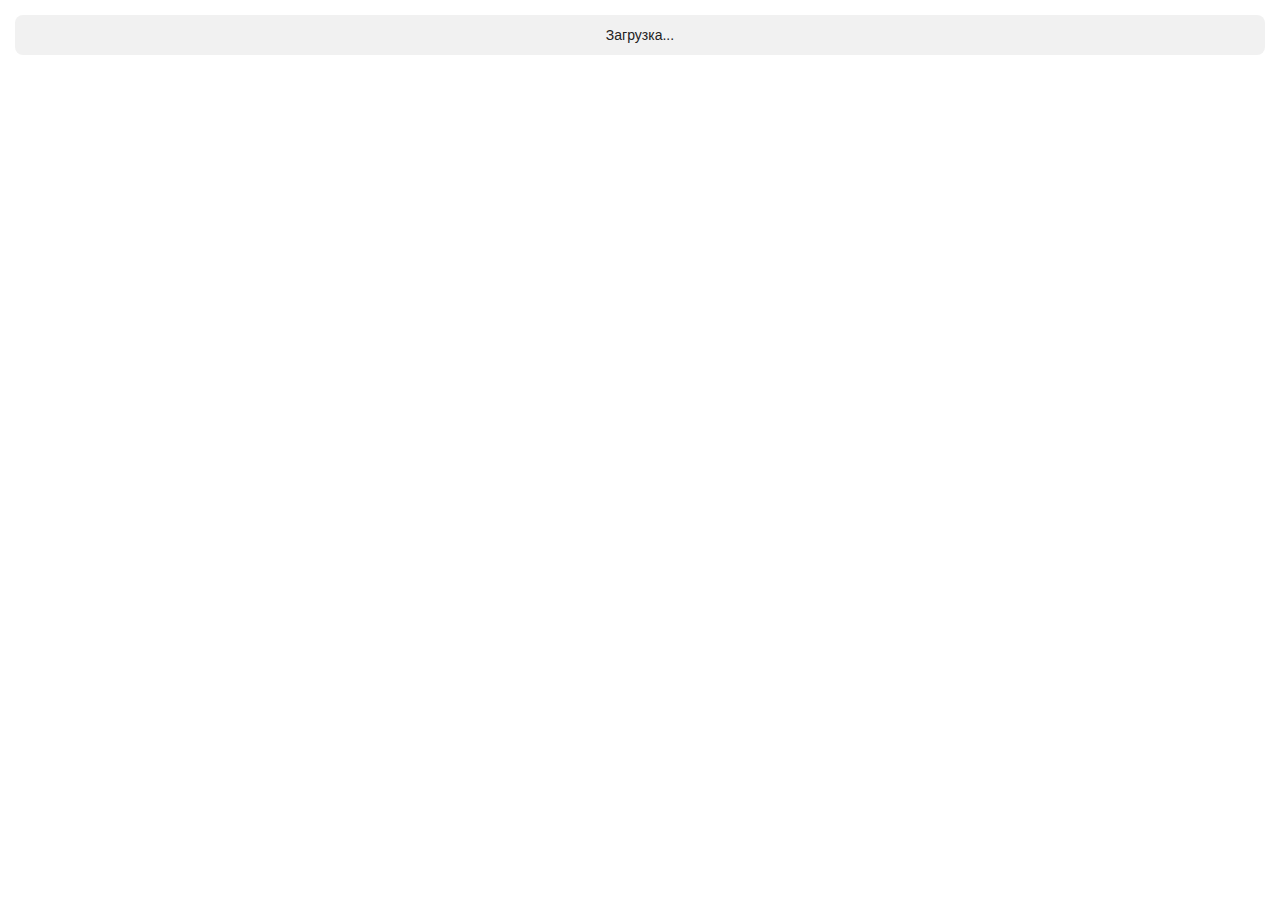
<file: app/static/index.html>
<!DOCTYPE html>
<html lang="ru">
<head>
    <meta charset="UTF-8">
    <meta name="viewport" content="width=device-width, initial-scale=1.0, user-scalable=no, viewport-fit=cover">
    <title>Бронирование</title>
    <style>
        :root {
            --tg-bg: var(--tg-theme-bg-color, #ffffff);
            --tg-text: var(--tg-theme-text-color, #222222);
            --tg-hint: var(--tg-theme-hint-color, #999999);
            --tg-button: var(--tg-theme-button-color, #2481cc);
            --tg-button-text: var(--tg-theme-button-text-color, #ffffff);
            --tg-secondary-bg: var(--tg-theme-secondary-bg-color, #f1f1f1);
            /* --- ИСПРАВЛЕНИЕ №3: Новый цвет для забронированных дат --- */
            --color-booked: #e0e0e0; 
        }
        /* --- ИСПРАВЛЕНИЕ №1: Решаем проблему со скроллингом на iOS --- */
        html, body {
            height: auto; 
            min-height: 100%;
        }
        body {
            font-family: -apple-system, BlinkMacSystemFont, 'Segoe UI', Roboto, Helvetica, Arial, sans-serif;
            background-color: var(--tg-bg);
            color: var(--tg-text);
            margin: 0;
            padding: 15px;
            box-sizing: border-box;
            -webkit-font-smoothing: antialiased;
        }
        .calendar-month-container { margin-bottom: 25px; }
        .calendar-header { text-align: center; padding: 10px 5px; }
        .calendar-month-year { font-weight: 600; font-size: 18px; }
        .calendar-grid { display: grid; grid-template-columns: repeat(7, 1fr); gap: 5px; }
        .calendar-day, .calendar-weekday { display: flex; justify-content: center; align-items: center; text-align: center; border-radius: 50%; }
        .calendar-weekday { height: 30px; color: var(--tg-hint); font-size: 12px; }
        .calendar-day { cursor: pointer; border: 1px solid transparent; transition: background-color 0.2s, color 0.2s; flex-direction: column; padding: 2px 0; height: 44px; }
        .day-number { font-size: 15px; font-weight: 500; }
        .day-price { font-size: 9px; color: var(--tg-hint); }
        .calendar-day:not(.disabled):hover { background-color: var(--tg-secondary-bg); }
        .calendar-day.selected, .calendar-day.start-range, .calendar-day.end-range { background-color: var(--tg-button); color: var(--tg-button-text); border-color: var(--tg-button); }
        .calendar-day.selected .day-price, .calendar-day.start-range .day-price, .calendar-day.end-range .day-price { color: var(--tg-button-text); }
        .calendar-day.in-range { background-color: var(--tg-secondary-bg); color: var(--tg-text); border-radius: 0; }
        .calendar-day.disabled { color: var(--tg-hint); cursor: not-allowed; opacity: 0.6; }
        .calendar-day.disabled .day-number { text-decoration: line-through; }
        .calendar-day.padding { visibility: hidden; }
        /* --- ИСПРАВЛЕНИЕ №3: Стиль для забронированных дат --- */
        .calendar-day.booked {
            background-color: var(--color-booked);
        }
        /* --- ИСПРАВЛЕНИЕ №2: Убираем нижнюю панель, т.к. будем использовать нативную кнопку --- */
        .sticky-footer {
            padding-bottom: 15px; /* Оставляем отступ, чтобы контент не прилипал к низу */
        }
        .info-panel { text-align: center; padding: 12px; border-radius: 8px; font-size: 14px; background-color: var(--tg-secondary-bg); }
    </style>
</head>
<body>

    <div id="calendar-body"></div>
    <!-- --- ИСПРАВЛЕНИЕ №2: Убираем HTML-кнопку и ее контейнер --- -->
    <div class="sticky-footer">
        <div class="info-panel" id="info-panel">Загрузка...</div>
    </div>

    <script src="https://telegram.org/js/telegram-web-app.js"></script>
    <script>
        document.addEventListener('DOMContentLoaded', function () {
            const tg = window.Telegram.WebApp;
            tg.ready();
            tg.expand();

            const calendarBody = document.getElementById('calendar-body');
            const infoPanel = document.getElementById('info-panel');
            
            // --- ИСПРАВЛЕНИЕ №2: Настраиваем нативную главную кнопку ---
            tg.MainButton.setText('Выберите даты');
            tg.MainButton.disable();
            tg.MainButton.onClick(onConfirmClick);

            let currentMonth = new Date().getMonth();
            let currentYear = new Date().getFullYear();
            let calendarData = {}; 
            let checkinDate = null;
            let checkoutDate = null;
            let isLoading = false; 

            const monthNames = ["Январь", "Февраль", "Март", "Апрель", "Май", "Июнь", "Июль", "Август", "Сентябрь", "Октябрь", "Ноябрь", "Декабрь"];
            const dayNames = ["Пн", "Вт", "Ср", "Чт", "Пт", "Сб", "Вс"];

            function fetchAndRenderMonth(year, month) {
                if (isLoading) return;
                isLoading = true;
                const urlParams = new URLSearchParams(window.location.search);
                const propertyId = urlParams.get('property_id');
                if (!propertyId) {
                    infoPanel.textContent = "Ошибка: не найден ID объекта.";
                    return;
                }
                const fetchUrl = `/api/calendar_data/${propertyId}?year=${year}&month=${month + 1}`;
                fetch(fetchUrl, { headers: { 'ngrok-skip-browser-warning': 'true' } })
                    .then(response => response.json())
                    .then(data => {
                        data.forEach(dayInfo => { calendarData[dayInfo.date] = { status: dayInfo.status, price: dayInfo.price }; });
                        renderMonth(year, month);
                        isLoading = false;
                        updateUI();
                    })
                    .catch(error => {
                        console.error('Ошибка загрузки:', error);
                        infoPanel.textContent = "Ошибка загрузки данных.";
                        isLoading = false;
                    });
            }
            
            function renderMonth(year, month) {
                const monthContainerId = `month-${year}-${month}`;
                if (document.getElementById(monthContainerId)) return;
                const monthContainer = document.createElement('div');
                monthContainer.className = 'calendar-month-container';
                monthContainer.id = monthContainerId;
                const header = document.createElement('div');
                header.className = 'calendar-header';
                header.innerHTML = `<span class="calendar-month-year">${monthNames[month]} ${year}</span>`;
                monthContainer.appendChild(header);
                const weekdaysGrid = document.createElement('div');
                weekdaysGrid.className = 'calendar-grid';
                dayNames.forEach(day => { weekdaysGrid.innerHTML += `<div class="calendar-weekday">${day}</div>`; });
                monthContainer.appendChild(weekdaysGrid);
                const calendarGrid = document.createElement('div');
                calendarGrid.className = 'calendar-grid';
                const firstDayOfMonth = new Date(year, month, 1).getDay();
                const daysInMonth = new Date(year, month + 1, 0).getDate();
                const startingDay = (firstDayOfMonth === 0) ? 6 : firstDayOfMonth - 1;
                for (let i = 0; i < startingDay; i++) { calendarGrid.innerHTML += '<div class="calendar-day padding"></div>'; }
                for (let day = 1; day <= daysInMonth; day++) {
                    const currentDate = new Date(year, month, day);
                    const currentDateStr = currentDate.toISOString().split('T')[0];
                    const dayData = calendarData[currentDateStr];
                    const dayEl = document.createElement('div');
                    dayEl.className = 'calendar-day';
                    dayEl.dataset.date = currentDateStr;
                    let dayNumberHTML = `<div class="day-number">${day}</div>`;
                    let dayPriceHTML = '';
                    if (dayData) {
                        // --- ИСПРАВЛЕНИЕ №3: Добавляем отдельные классы для статусов ---
                        if (dayData.status !== 'available') {
                            dayEl.classList.add('disabled');
                            if (dayData.status === 'booked') {
                                dayEl.classList.add('booked');
                            }
                        } else {
                            dayPriceHTML = `<div class="day-price">${dayData.price ? `${dayData.price}` : ''}</div>`;
                            dayEl.addEventListener('click', onDayClick);
                        }
                    }
                    dayEl.innerHTML = dayNumberHTML + dayPriceHTML;
                    calendarGrid.appendChild(dayEl);
                }
                monthContainer.appendChild(calendarGrid);
                calendarBody.appendChild(monthContainer);
            }
            
            function onDayClick(event) {
                const selectedDateStr = event.currentTarget.dataset.date;
                if (checkinDate && checkoutDate) {
                    checkinDate = selectedDateStr;
                    checkoutDate = null;
                } else if (checkinDate) {
                    const selectedD = new Date(selectedDateStr);
                    const checkinD = new Date(checkinDate);
                    if (selectedD > checkinD) {
                        if (isRangeAvailable(checkinDate, selectedDateStr)) {
                            checkoutDate = selectedDateStr;
                        } else {
                            tg.showAlert('Выбранный диапазон содержит занятые даты. Пожалуйста, выберите другой период.');
                            checkinDate = selectedDateStr;
                            checkoutDate = null;
                        }
                    } else {
                        checkinDate = selectedDateStr;
                        checkoutDate = null;
                    }
                } else {
                    checkinDate = selectedDateStr;
                }
                updateUI();
            }

            function isRangeAvailable(startStr, endStr) {
                const start = new Date(startStr);
                const end = new Date(endStr);
                for (let d = new Date(start); d < end; d.setDate(d.getDate() + 1)) {
                    const dateStr = d.toISOString().split('T')[0];
                    if (calendarData[dateStr] && calendarData[dateStr].status !== 'available') { return false; }
                }
                return true;
            }

            function updateUI() {
                document.querySelectorAll('.calendar-day[data-date]').forEach(cell => {
                    cell.classList.remove('selected', 'in-range', 'start-range', 'end-range');
                    const cellDateStr = cell.dataset.date;
                    if (checkinDate && checkoutDate) {
                        const checkin = new Date(checkinDate);
                        const checkout = new Date(checkoutDate);
                        const current = new Date(cellDateStr);
                        if (current >= checkin && current <= checkout) {
                            cell.classList.add('in-range');
                            if (current.getTime() === checkin.getTime()) cell.classList.add('start-range');
                            if (current.getTime() === checkout.getTime()) cell.classList.add('end-range');
                        }
                    } else if (checkinDate && cellDateStr === checkinDate) {
                        cell.classList.add('selected');
                    }
                });

                if (!checkinDate) {
                    infoPanel.textContent = 'Выберите дату заезда';
                    tg.MainButton.disable();
                    tg.MainButton.hide();
                } else if (!checkoutDate) {
                    infoPanel.textContent = `Заезд: ${formatDate(checkinDate)}. Теперь выберите дату выезда.`;
                    tg.MainButton.disable();
                    tg.MainButton.show();
                } else {
                    const { total, nights } = calculateTotal();
                    if (nights > 0) {
                        infoPanel.textContent = `Итоговая стоимость за ${nights} ночей`;
                        // --- ИСПРАВЛЕНИЕ №2: Управляем нативной кнопкой ---
                        tg.MainButton.setText(`Подтвердить за ${total} руб.`);
                        tg.MainButton.enable();
                        tg.MainButton.show();
                    } else {
                        infoPanel.textContent = 'Выберите дату выезда позже даты заезда.';
                        tg.MainButton.disable();
                        tg.MainButton.show();
                    }
                }
            }
            
            function calculateTotal() {
                let total = 0;
                let nights = 0;
                const start = new Date(checkinDate);
                const end = new Date(checkoutDate);
                for (let d = new Date(start); d < end; d.setDate(d.getDate() + 1)) {
                    const dateStr = d.toISOString().split('T')[0];
                    if (calendarData[dateStr] && calendarData[dateStr].price) {
                        total += calendarData[dateStr].price;
                        nights++;
                    }
                }
                return { total, nights };
            }

            function formatDate(dateStr) {
                const [_, month, day] = dateStr.split('-');
                return `${day}.${month}`;
            }

            window.addEventListener('scroll', () => {
                if (!isLoading && (window.innerHeight + window.scrollY) >= document.body.offsetHeight - 150) {
                   currentMonth++;
                   if (currentMonth > 11) { currentMonth = 0; currentYear++; }
                   fetchAndRenderMonth(currentYear, currentMonth);
                }
            });

            // --- ИСПРАВЛЕНИЕ №2: Новая функция для обработки клика на нативную кнопку ---
            function onConfirmClick() {
                if (!tg.MainButton.isActive || !tg.MainButton.isVisible) return;
                if (checkinDate && checkoutDate) {
                    const { total } = calculateTotal();
                    const dataToSend = {
                        property_id: new URLSearchParams(window.location.search).get('property_id'),
                        checkin_date: checkinDate,
                        checkout_date: checkoutDate,
                        total_price: total
                    };
                    tg.sendData(JSON.stringify(dataToSend));
                    // tg.close() можно не вызывать, sendData часто делает это сама
                }
            }

            function main() {
                fetchAndRenderMonth(currentYear, currentMonth);
                let nextMonth = currentMonth + 1, nextYear = currentYear;
                if (nextMonth > 11) { nextMonth = 0; nextYear++; }
                fetchAndRenderMonth(nextYear, nextMonth);
            }
            main();
        });
    </script>
</body>
</html>
</file>
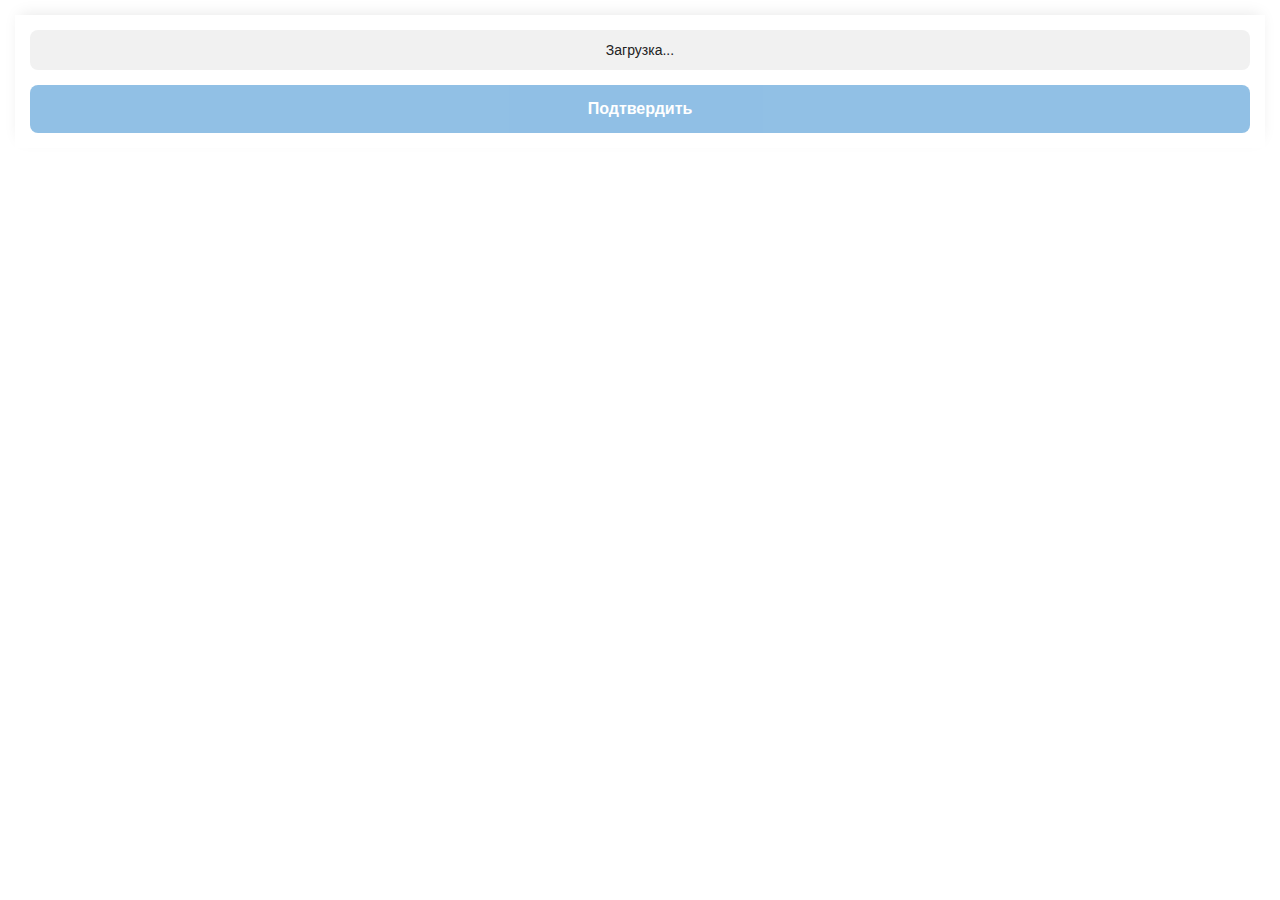
<file: src/static/index.html>
<!DOCTYPE html>
<html lang="ru">
<head>
    <meta charset="UTF-8">
    <meta name="viewport" content="width=device-width, initial-scale=1.0, user-scalable=no, viewport-fit=cover">
    <title>Бронирование</title>
    <style>
        :root {
            --tg-bg: var(--tg-theme-bg-color, #ffffff);
            --tg-text: var(--tg-theme-text-color, #222222);
            --tg-hint: var(--tg-theme-hint-color, #999999);
            --tg-button: var(--tg-theme-button-color, #2481cc);
            --tg-button-text: var(--tg-theme-button-text-color, #ffffff);
            --tg-secondary-bg: var(--tg-theme-secondary-bg-color, #f1f1f1);
            --color-booked: #e0e0e0; 
        }
        html, body { height: auto; min-height: 100%; }
        body {
            font-family: -apple-system, BlinkMacSystemFont, 'Segoe UI', Roboto, Helvetica, Arial, sans-serif;
            background-color: var(--tg-bg);
            color: var(--tg-text);
            margin: 0;
            padding: 15px;
            box-sizing: border-box;
            -webkit-font-smoothing: antialiased;
        }
        .calendar-month-container { margin-bottom: 25px; }
        .calendar-header { text-align: center; padding: 10px 5px; }
        .calendar-month-year { font-weight: 600; font-size: 18px; }
        .calendar-grid { display: grid; grid-template-columns: repeat(7, 1fr); gap: 5px; }
        .calendar-day, .calendar-weekday { display: flex; justify-content: center; align-items: center; text-align: center; border-radius: 50%; }
        .calendar-weekday { height: 30px; color: var(--tg-hint); font-size: 12px; }
        .calendar-day { cursor: pointer; border: 1px solid transparent; transition: background-color 0.2s, color 0.2s; flex-direction: column; padding: 2px 0; height: 44px; }
        .day-number { font-size: 15px; font-weight: 500; }
        .day-price { font-size: 9px; color: var(--tg-hint); }
        .calendar-day:not(.disabled):hover { background-color: var(--tg-secondary-bg); }
        .calendar-day.selected, .calendar-day.start-range, .calendar-day.end-range { background-color: var(--tg-button); color: var(--tg-button-text); border-color: var(--tg-button); }
        .calendar-day.selected .day-price, .calendar-day.start-range .day-price, .calendar-day.end-range .day-price { color: var(--tg-button-text); }
        .calendar-day.in-range { background-color: var(--tg-secondary-bg); color: var(--tg-text); border-radius: 0; }
        .calendar-day.disabled { color: var(--tg-hint); cursor: not-allowed; opacity: 0.6; }
        .calendar-day.disabled .day-number { text-decoration: line-through; }
        .calendar-day.padding { visibility: hidden; }
        .calendar-day.booked { background-color: var(--color-booked); }
        .sticky-footer { position: sticky; bottom: 0; left: 0; right: 0; padding: 15px; background-color: var(--tg-bg); box-shadow: 0 -5px 15px -5px rgba(0,0,0,0.1); }
        .info-panel { text-align: center; padding: 12px; border-radius: 8px; font-size: 14px; background-color: var(--tg-secondary-bg); margin-bottom: 15px; }
        #confirm-button { font-family: inherit; font-weight: 600; font-size: 16px; width: 100%; padding: 15px; border: none; border-radius: 8px; cursor: pointer; background-color: var(--tg-button); color: var(--tg-button-text); }
        #confirm-button:disabled { opacity: 0.5; cursor: not-allowed; }
    </style>
</head>
<body>

    <div id="calendar-body"></div>
    <div class="sticky-footer">
        <div class="info-panel" id="info-panel">Загрузка...</div>
        <button id="confirm-button" disabled>Подтвердить</button>
    </div>

    <script src="https://telegram.org/js/telegram-web-app.js"></script>
    <script>
        document.addEventListener('DOMContentLoaded', function () {
            const tg = window.Telegram.WebApp;
            tg.ready();
            tg.expand();

            const calendarBody = document.getElementById('calendar-body');
            const infoPanel = document.getElementById('info-panel');
            const confirmButton = document.getElementById('confirm-button');
            
            let currentYear, currentMonth;
            let calendarData = {}; 
            let checkinDate = null;
            let checkoutDate = null;
            let isLoading = false; 

            const monthNames = ["Январь", "Февраль", "Март", "Апрель", "Май", "Июнь", "Июль", "Август", "Сентябрь", "Октябрь", "Ноябрь", "Декабрь"];
            const dayNames = ["Пн", "Вт", "Ср", "Чт", "Пт", "Сб", "Вс"];

            async function fetchAndRenderMonth(year, month) {
                if (isLoading) return;
                isLoading = true;
                try {
                    const urlParams = new URLSearchParams(window.location.search);
                    const propertyId = urlParams.get('property_id');
                    if (!propertyId) { throw new Error("Не найден ID объекта в URL."); }
                    const fetchUrl = `/api/calendar_data/${propertyId}?year=${year}&month=${month + 1}`;
                    const response = await fetch(fetchUrl);
                    if (!response.ok) { throw new Error(`Ошибка сети: ${response.status}`); }
                    const data = await response.json();
                    if (!Array.isArray(data)) { throw new Error("API вернул некорректные данные."); }
                    data.forEach(dayInfo => { calendarData[dayInfo.date] = { status: dayInfo.status, price: dayInfo.price }; });
                    renderMonth(year, month);
                    updateUI();
                } catch (error) {
                    console.error('Критическая ошибка при загрузке календаря:', error);
                    infoPanel.textContent = "Ошибка загрузки данных. Попробуйте позже.";
                    confirmButton.disabled = true; 
                } finally {
                    isLoading = false;
                }
            }
            
            function renderMonth(year, month) {
                const monthContainerId = `month-${year}-${month}`;
                if (document.getElementById(monthContainerId)) return;
                const monthContainer = document.createElement('div');
                monthContainer.className = 'calendar-month-container';
                monthContainer.id = monthContainerId;
                const header = document.createElement('div');
                header.className = 'calendar-header';
                header.innerHTML = `<span class="calendar-month-year">${monthNames[month]} ${year}</span>`;
                monthContainer.appendChild(header);
                const weekdaysGrid = document.createElement('div');
                weekdaysGrid.className = 'calendar-grid';
                dayNames.forEach(day => { weekdaysGrid.innerHTML += `<div class="calendar-weekday">${day}</div>`; });
                monthContainer.appendChild(weekdaysGrid);
                const calendarGrid = document.createElement('div');
                calendarGrid.className = 'calendar-grid';
                const firstDayOfMonth = new Date(year, month, 1).getDay();
                const daysInMonth = new Date(year, month + 1, 0).getDate();
                const startingDay = (firstDayOfMonth === 0) ? 6 : firstDayOfMonth - 1;
                for (let i = 0; i < startingDay; i++) { calendarGrid.innerHTML += '<div class="calendar-day padding"></div>'; }
                for (let day = 1; day <= daysInMonth; day++) {
                    const currentDate = new Date(year, month, day);
                    const currentDateStr = currentDate.toISOString().split('T')[0];
                    const dayData = calendarData[currentDateStr];
                    const dayEl = document.createElement('div');
                    dayEl.className = 'calendar-day';
                    dayEl.dataset.date = currentDateStr;
                    let dayNumberHTML = `<div class="day-number">${day}</div>`;
                    let dayPriceHTML = '';
                    if (dayData) {
                        if (dayData.status !== 'available') {
                            dayEl.classList.add('disabled');
                            if (dayData.status === 'booked') { dayEl.classList.add('booked'); }
                        } else {
                            dayPriceHTML = `<div class="day-price">${dayData.price ? `${dayData.price}` : ''}</div>`;
                            dayEl.addEventListener('click', onDayClick);
                        }
                    }
                    dayEl.innerHTML = dayNumberHTML + dayPriceHTML;
                    calendarGrid.appendChild(dayEl);
                }
                monthContainer.appendChild(calendarGrid);
                calendarBody.appendChild(monthContainer);
            }
            
            function onDayClick(event) {
                const selectedDateStr = event.currentTarget.dataset.date;
                if (checkinDate && checkoutDate) {
                    checkinDate = selectedDateStr;
                    checkoutDate = null;
                } else if (checkinDate) {
                    const selectedD = new Date(selectedDateStr);
                    const checkinD = new Date(checkinDate);
                    if (selectedD > checkinD) {
                        if (isRangeAvailable(checkinDate, selectedDateStr)) { checkoutDate = selectedDateStr; } 
                        else {
                            tg.showAlert('Выбранный диапазон содержит занятые даты. Пожалуйста, выберите другой период.');
                            checkinDate = selectedDateStr;
                            checkoutDate = null;
                        }
                    } else {
                        checkinDate = selectedDateStr;
                        checkoutDate = null;
                    }
                } else {
                    checkinDate = selectedDateStr;
                }
                updateUI();
            }

            function isRangeAvailable(startStr, endStr) {
                const start = new Date(startStr);
                const end = new Date(endStr);
                for (let d = new Date(start); d < end; d.setDate(d.getDate() + 1)) {
                    const dateStr = d.toISOString().split('T')[0];
                    if (calendarData[dateStr] && calendarData[dateStr].status !== 'available') { return false; }
                }
                return true;
            }

            function updateUI() {
                document.querySelectorAll('.calendar-day[data-date]').forEach(cell => {
                    cell.classList.remove('selected', 'in-range', 'start-range', 'end-range');
                    const cellDateStr = cell.dataset.date;
                    if (checkinDate && checkoutDate) {
                        const checkin = new Date(checkinDate);
                        const checkout = new Date(checkoutDate);
                        const current = new Date(cellDateStr);
                        if (current >= checkin && current <= checkout) {
                            cell.classList.add('in-range');
                            if (current.getTime() === checkin.getTime()) cell.classList.add('start-range');
                            if (current.getTime() === checkout.getTime()) cell.classList.add('end-range');
                        }
                    } else if (checkinDate && cellDateStr === checkinDate) {
                        cell.classList.add('selected');
                    }
                });
                if (!checkinDate) {
                    infoPanel.textContent = 'Выберите дату заезда';
                    confirmButton.disabled = true;
                    confirmButton.textContent = 'Подтвердить';
                } else if (!checkoutDate) {
                    infoPanel.textContent = `Заезд: ${formatDate(checkinDate)}. Теперь выберите дату выезда.`;
                    confirmButton.disabled = true;
                    confirmButton.textContent = 'Выберите дату выезда';
                } else {
                    const { total, nights } = calculateTotal();
                    if (nights > 0) {
                        infoPanel.textContent = `Итоговая стоимость за ${nights} ночей`;
                        confirmButton.disabled = false;
                        confirmButton.textContent = `Подтвердить за ${total} руб.`;
                    } else {
                        infoPanel.textContent = 'Выберите дату выезда позже даты заезда.';
                        confirmButton.disabled = true;
                        confirmButton.textContent = 'Подтвердить';
                    }
                }
            }
            
            function calculateTotal() {
                let total = 0;
                let nights = 0;
                const start = new Date(checkinDate);
                const end = new Date(checkoutDate);
                for (let d = new Date(start); d < end; d.setDate(d.getDate() + 1)) {
                    const dateStr = d.toISOString().split('T')[0];
                    if (calendarData[dateStr] && calendarData[dateStr].price) {
                        total += calendarData[dateStr].price;
                        nights++;
                    }
                }
                return { total, nights };
            }

            function formatDate(dateStr) {
                const [_, month, day] = dateStr.split('-');
                return `${day}.${month}`;
            }

            // --- ИЗМЕНЕНИЕ ЗДЕСЬ: Обработчик для нашей HTML-кнопки ---
            confirmButton.addEventListener('click', async () => {
                if (confirmButton.disabled) return;

                if (checkinDate && checkoutDate) {
                    const { total } = calculateTotal();
                    const dataToSend = {
                        property_id: new URLSearchParams(window.location.search).get('property_id'),
                        checkin_date: checkinDate,
                        checkout_date: checkoutDate,
                        total_price: total,
                        user: tg.initDataUnsafe.user
                    };

                    try {
                        confirmButton.disabled = true;
                        confirmButton.textContent = 'Обработка...';

                        const response = await fetch('/api/bookings/create', {
                            method: 'POST',
                            headers: { 'Content-Type': 'application/json' },
                            body: JSON.stringify(dataToSend),
                        });

                        if (!response.ok) { throw new Error('Ошибка при отправке бронирования.'); }

                        tg.showPopup({
                            title: 'Успешно!',
                            message: 'Ваша заявка на бронирование отправлена владельцу.',
                            buttons: [{ type: 'ok' }]
                        }, () => { tg.close(); });

                    } catch (error) {
                        console.error('Ошибка fetch:', error);
                        tg.showAlert('Произошла ошибка. Пожалуйста, попробуйте снова.');
                        updateUI(); 
                    }
                }
            });

            window.addEventListener('scroll', () => {
                if (!isLoading && (window.innerHeight + window.scrollY) >= document.body.offsetHeight - 150) {
                   currentMonth++;
                   if (currentMonth > 11) { currentMonth = 0; currentYear++; }
                   fetchAndRenderMonth(currentYear, currentMonth);
                }
            });

            async function main() {
                const today = new Date();
                currentYear = today.getFullYear();
                currentMonth = today.getMonth();
                for (let i = 0; i < 4; i++) {
                    let yearToLoad = currentYear;
                    let monthToLoad = currentMonth + i;
                    if (monthToLoad > 11) {
                        yearToLoad += Math.floor(monthToLoad / 12);
                        monthToLoad = monthToLoad % 12;
                    }
                    await fetchAndRenderMonth(yearToLoad, monthToLoad);
                }
            }
            main();
        });
    </script>
</body>
</html>
</file>
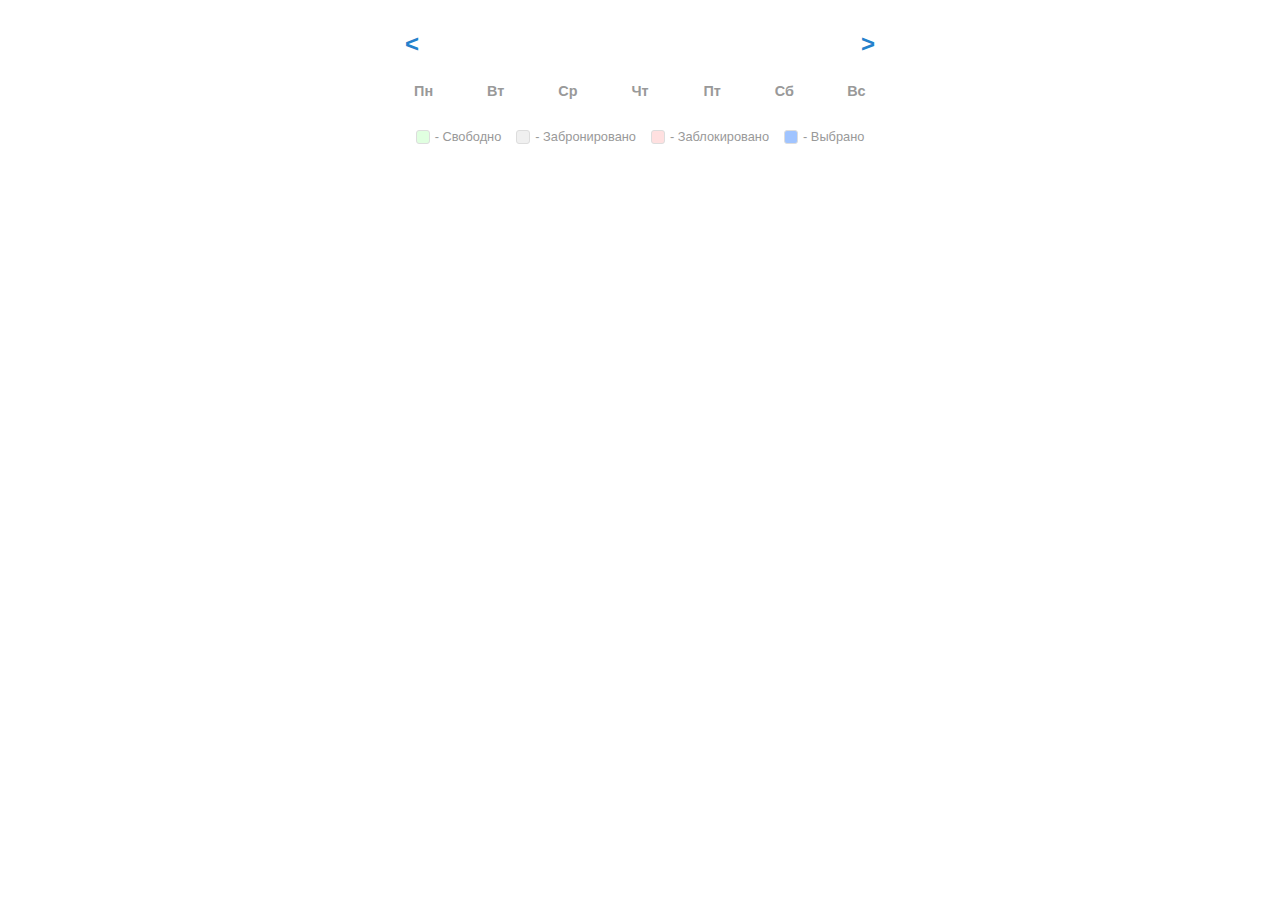
<file: app/static/owner.html>
<!DOCTYPE html>
<html lang="ru">
<head>
    <meta charset="UTF-8">
    <meta name="viewport" content="width=device-width, initial-scale=1.0">
    <title>Управление Календарем</title>
    <!-- Подключаем файл со стилями -->
    <link rel="stylesheet" href="owner.css">
    <!-- Подключаем скрипт Telegram Web App -->
    <script src="https://telegram.org/js/telegram-web-app.js"></script>
</head>
<body>

    <!-- Основной контейнер приложения -->
    <div id="calendar-app">
        <!-- Заголовок с навигацией по месяцам -->
        <div class="calendar-header">
            <button id="prev-month" class="nav-button">&lt;</button>
            <h2 id="month-year"></h2>
            <button id="next-month" class="nav-button">&gt;</button>
        </div>

        <!-- Контейнер для самого календаря -->
        <div id="calendar-grid" class="calendar-grid">
            <!-- Дни недели -->
            <div class="day-name">Пн</div>
            <div class="day-name">Вт</div>
            <div class="day-name">Ср</div>
            <div class="day-name">Чт</div>
            <div class="day-name">Пт</div>
            <div class="day-name">Сб</div>
            <div class="day-name">Вс</div>
            <!-- Ячейки для дней будут генерироваться здесь -->
        </div>

        <!-- Легенда для статусов дней -->
        <div class="legend">
            <div class="legend-item"><span class="color-box available"></span> - Свободно</div>
            <div class="legend-item"><span class="color-box booked"></span> - Забронировано</div>
            <div class="legend-item"><span class="color-box manual-block"></span> - Заблокировано</div>
            <div class="legend-item"><span class="color-box selected"></span> - Выбрано</div>
        </div>
    </div>

    <!-- Индикатор загрузки -->
    <div id="loader" class="loader-overlay">
        <div class="loader-spinner"></div>
    </div>

    <!-- Подключаем основной файл с логикой -->
    <script src="owner.js"></script>
</body>
</html>
</file>
<file: app/static/owner.css>
/* --- ОБЩИЕ СТИЛИ --- */
:root {
    /* Цветовая палитра, основанная на теме Telegram */
    --tg-bg-color: var(--tg-theme-bg-color, #ffffff);
    --tg-text-color: var(--tg-theme-text-color, #000000);
    --tg-hint-color: var(--tg-theme-hint-color, #999999);
    --tg-link-color: var(--tg-theme-link-color, #2481cc);
    --tg-button-color: var(--tg-theme-button-color, #2481cc);
    --tg-button-text-color: var(--tg-theme-button-text-color, #ffffff);
    
    /* Дополнительные цвета для статусов */
    --color-available: #e0ffe0; /* Светло-зеленый */
    --color-booked: #f0f0f0; /* Серый */
    --color-manual-block: #ffe0e0; /* Светло-красный */
    --color-past: #e9e9e9; /* Светло-серый */
    --color-selected: #a0c4ff; /* Ярко-синий */
    --color-border: #dddddd;
}

body {
    font-family: -apple-system, BlinkMacSystemFont, 'Segoe UI', Roboto, Helvetica, Arial, sans-serif;
    background-color: var(--tg-bg-color);
    color: var(--tg-text-color);
    margin: 0;
    padding: 15px;
    -webkit-font-smoothing: antialiased;
    -moz-osx-font-smoothing: grayscale;
}

/* --- КОНТЕЙНЕР ПРИЛОЖЕНИЯ --- */
#calendar-app {
    width: 100%;
    max-width: 500px;
    margin: 0 auto;
    background: var(--tg-bg-color);
    border-radius: 12px;
}

/* --- ЗАГОЛОВОК КАЛЕНДАРЯ --- */
.calendar-header {
    display: flex;
    justify-content: space-between;
    align-items: center;
    padding: 10px 0;
    margin-bottom: 10px;
}

#month-year {
    font-size: 1.2em;
    font-weight: 600;
    color: var(--tg-text-color);
}

.nav-button {
    background-color: transparent;
    border: none;
    color: var(--tg-link-color);
    font-size: 24px;
    font-weight: bold;
    cursor: pointer;
    padding: 5px 15px;
    border-radius: 8px;
    transition: background-color 0.2s;
}

.nav-button:hover {
    background-color: rgba(0, 0, 0, 0.1);
}

/* --- СЕТКА КАЛЕНДАРЯ --- */
.calendar-grid {
    display: grid;
    grid-template-columns: repeat(7, 1fr);
    gap: 5px;
}

.day-name {
    font-weight: 600;
    font-size: 0.9em;
    text-align: center;
    color: var(--tg-hint-color);
    padding-bottom: 10px;
}

.day-cell {
    position: relative;
    aspect-ratio: 1 / 1; /* Делает ячейки квадратными */
    display: flex;
    flex-direction: column;
    justify-content: center;
    align-items: center;
    border: 1px solid var(--color-border);
    border-radius: 8px;
    cursor: pointer;
    transition: transform 0.1s, background-color 0.2s;
    overflow: hidden; /* Скрывает все, что выходит за пределы ячейки */
}

.day-cell:hover {
    transform: scale(1.05);
}

.day-number {
    font-size: 1em;
    font-weight: 500;
}

.day-price {
    font-size: 0.7em;
    color: var(--tg-hint-color);
    margin-top: 2px;
}

.day-comment {
    position: absolute;
    bottom: 2px;
    right: 4px;
    font-size: 12px;
    font-weight: bold;
    color: #db4437;
}

/* --- СТАТУСЫ ДНЕЙ --- */
.day-cell.available { background-color: var(--color-available); }
.day-cell.booked { background-color: var(--color-booked); color: var(--tg-hint-color); cursor: not-allowed; }
.day-cell.manual-block { background-color: var(--color-manual-block); }
.day-cell.past { background-color: var(--color-past); color: var(--tg-hint-color); cursor: not-allowed; }
.day-cell.selected { background-color: var(--color-selected); border-color: var(--tg-link-color); }
.day-cell.empty { background-color: transparent; border: none; cursor: default; }
.day-cell.empty:hover { transform: none; }

/* --- ЛЕГЕНДА --- */
.legend {
    display: flex;
    justify-content: center;
    flex-wrap: wrap;
    gap: 15px;
    margin-top: 20px;
    font-size: 0.8em;
    color: var(--tg-hint-color);
}

.legend-item {
    display: flex;
    align-items: center;
}

.color-box {
    width: 12px;
    height: 12px;
    border-radius: 3px;
    margin-right: 5px;
    border: 1px solid var(--color-border);
}
.color-box.available { background-color: var(--color-available); }
.color-box.booked { background-color: var(--color-booked); }
.color-box.manual-block { background-color: var(--color-manual-block); }
.color-box.selected { background-color: var(--color-selected); }


/* --- ИНДИКАТОР ЗАГРУЗКИ --- */
.loader-overlay {
    position: fixed;
    top: 0;
    left: 0;
    width: 100%;
    height: 100%;
    background: rgba(128, 128, 128, 0.5); /* Полупрозрачный фон */
    display: flex;
    justify-content: center;
    align-items: center;
    z-index: 1000;
    visibility: hidden; /* Скрыт по умолчанию */
    opacity: 0;
    transition: opacity 0.3s, visibility 0.3s;
}

.loader-overlay.visible {
    visibility: visible;
    opacity: 1;
}

.loader-spinner {
    border: 5px solid #f3f3f3;
    border-top: 5px solid var(--tg-button-color);
    border-radius: 50%;
    width: 50px;
    height: 50px;
    animation: spin 1s linear infinite;
}

@keyframes spin {
    0% { transform: rotate(0deg); }
    100% { transform: rotate(360deg); }
}
</file>
